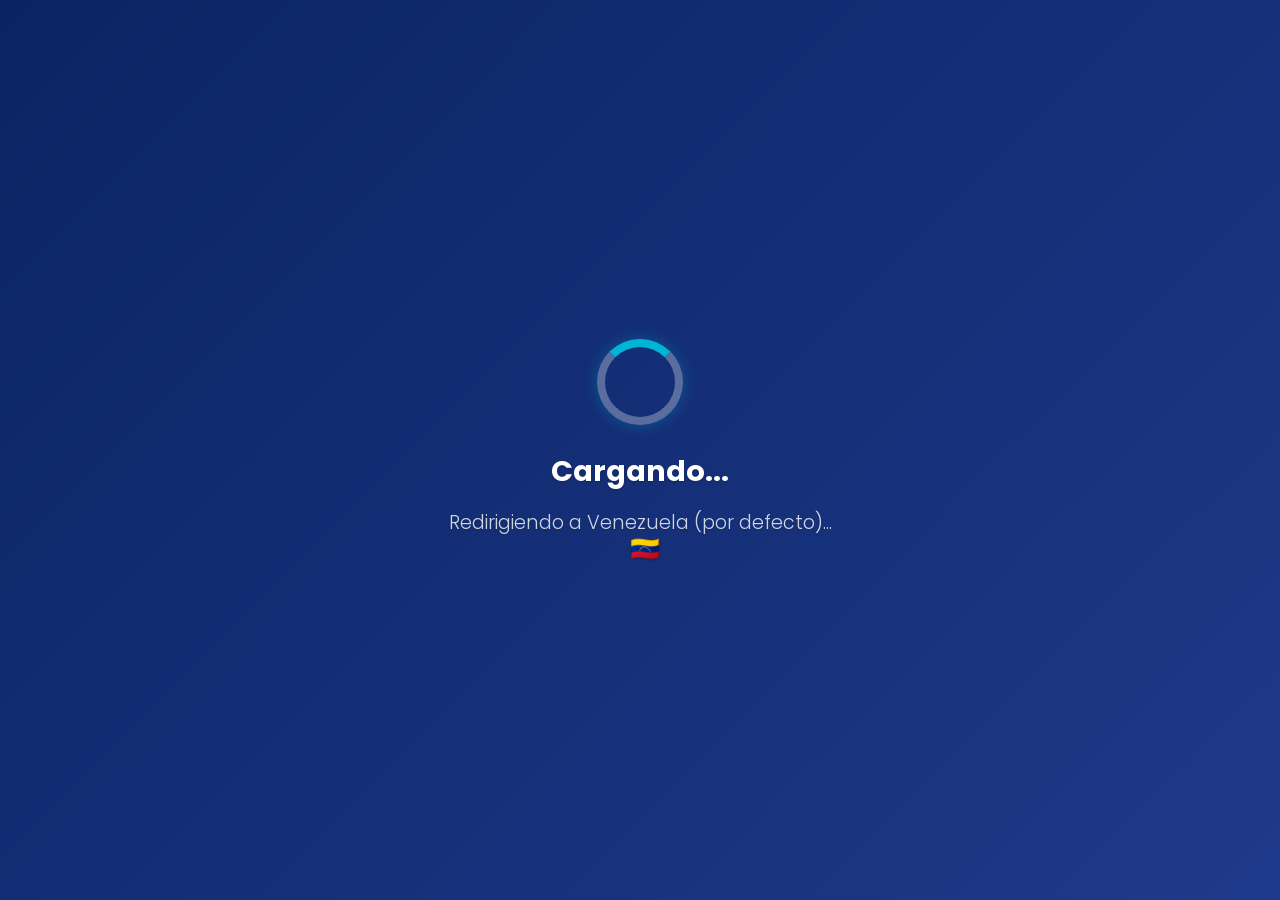
<file: deteccion.html>
<!DOCTYPE html>
<html lang="es">

<head>
    <meta charset="UTF-8">
    <meta name="viewport" content="width=device-width, initial-scale=1.0">
    <title>Vacano Store | Selecciona tu País</title>
    <link rel="icon" href="imagenes/logo.ico" type="image/x-icon">
    <link href="https://fonts.googleapis.com/css2?family=Poppins:wght@300;400;600;700&display=swap" rel="stylesheet">
    <style>
        /* Definición de variables CSS para los colores */
        :root {
            --color-primary-dark: #0a2463;
            /* Azul oscuro más intenso */
            --color-primary-light: #3e92cc;
            /* Azul claro vibrante */
            --color-secondary-dark: #1e3a8a;
            /* Azul marino */
            --color-secondary-light: #5e7ce2;
            /* Azul eléctrico */
            --color-accent: #00b4d8;
            /* Azul turquesa para acentos */
            --color-text-dark: #1f2937;
            /* Gris oscuro para texto principal */
            --color-text-light: #f8f9fa;
            /* Blanco roto para texto claro */
            --color-bg-light: #f9fafb;
            /* Fondo muy claro */
            --color-bg-white: #ffffff;
            /* Blanco puro */
            --color-shadow: rgba(0, 0, 0, 0.15);
            --color-border: #e5e7eb;
            --color-button-hover: #e0f2fe;
            /* Azul muy suave para hover */

            /* Nuevas variables para el degradado del fondo */
            --gradient-start: #03045e;
            --gradient-mid: #023e8a;
            --gradient-end: #0077b6;
            --gradient-accent: #00b4d8;
        }

        /* Estilos generales */
        body {
            margin: 0;
            font-family: 'Poppins', sans-serif;
            /* Fondo animado con múltiples capas */
            background: linear-gradient(-45deg,
                    var(--gradient-start),
                    var(--gradient-mid),
                    var(--gradient-end),
                    var(--gradient-accent));
            background-size: 400% 400%;
            animation: gradientAnimation 12s ease infinite;
            color: var(--color-text-light);
            display: flex;
            justify-content: center;
            align-items: center;
            min-height: 100vh;
            text-align: center;
            padding: 20px;
            box-sizing: border-box;
            overflow: hidden;
            position: relative;
        }

        /* Efecto de partículas/burbujas para el fondo */
        .particles {
            position: absolute;
            top: 0;
            left: 0;
            width: 100%;
            height: 100%;
            overflow: hidden;
            z-index: 0;
        }

        .particle {
            position: absolute;
            background: rgba(255, 255, 255, 0.1);
            border-radius: 50%;
            animation: float linear infinite;
        }

        @keyframes float {
            0% {
                transform: translateY(0) rotate(0deg);
                opacity: 1;
            }

            100% {
                transform: translateY(-1000px) rotate(720deg);
                opacity: 0;
            }
        }

        /* Animación para el degradado del fondo */
        @keyframes gradientAnimation {
            0% {
                background-position: 0% 50%;
            }

            50% {
                background-position: 100% 50%;
            }

            100% {
                background-position: 0% 50%;
            }
        }

        /* --- Estilos del Preloader --- */
        #preloader {
            position: fixed;
            top: 0;
            left: 0;
            width: 100%;
            height: 100%;
            background: linear-gradient(135deg, var(--color-primary-dark), var(--color-secondary-dark));
            display: flex;
            flex-direction: column;
            justify-content: center;
            align-items: center;
            z-index: 9999;
            transition: opacity 0.7s ease-out;
            color: white;
            text-shadow: 0 1px 3px rgba(0, 0, 0, 0.2);
        }

        .spinner {
            border: 8px solid rgba(255, 255, 255, 0.3);
            border-top: 8px solid var(--color-accent);
            border-radius: 50%;
            width: 70px;
            height: 70px;
            animation: spin 1.2s cubic-bezier(0.5, 0, 0.5, 1) infinite;
            margin-bottom: 25px;
            box-shadow: 0 0 15px rgba(0, 180, 216, 0.3);
        }

        @keyframes spin {
            0% {
                transform: rotate(0deg);
            }

            100% {
                transform: rotate(360deg);
            }
        }

        #loading-text {
            font-size: 1.8em;
            font-weight: 700;
            margin-bottom: 15px;
        }

        #loading-region {
            font-size: 1.2em;
            font-weight: 300;
            opacity: 0.8;
            display: flex;
            align-items: center;
            justify-content: center;
        }

        #loading-icon-display {
            font-size: 1.5em;
            margin-left: 10px;
            line-height: 1;
        }

        /* --- Estilos del Contenido Principal --- */
        .container {
            max-width: 700px;
            padding: 60px;
            background-color: rgba(255, 255, 255, 0.95);
            border-radius: 16px;
            box-shadow: 0 15px 40px rgba(0, 0, 0, 0.25);
            animation: fadeIn 1s ease-out forwards;
            border: none;
            position: relative;
            overflow: hidden;
            z-index: 1;
            backdrop-filter: blur(8px);
            -webkit-backdrop-filter: blur(8px);
            border: 1px solid rgba(255, 255, 255, 0.2);
        }

        /* Efecto de borde luminoso */
        .container::after {
            content: '';
            position: absolute;
            top: -2px;
            left: -2px;
            right: -2px;
            bottom: -2px;
            background: linear-gradient(45deg,
                    var(--color-accent),
                    var(--color-primary-light),
                    var(--color-secondary-light));
            z-index: -1;
            border-radius: 18px;
            animation: borderGlow 3s linear infinite;
            opacity: 0.7;
            filter: blur(5px);
        }

        @keyframes borderGlow {
            0% {
                opacity: 0.5;
            }

            50% {
                opacity: 0.8;
            }

            100% {
                opacity: 0.5;
            }
        }

        @keyframes fadeIn {
            from {
                opacity: 0;
                transform: translateY(-30px);
            }

            to {
                opacity: 1;
                transform: translateY(0);
            }
        }

        h1 {
            font-size: 3.5em;
            margin-bottom: 10px;
            font-weight: 800;
            background-image: linear-gradient(45deg,
                    var(--color-primary-dark),
                    var(--color-primary-light),
                    var(--color-accent));
            -webkit-background-clip: text;
            background-clip: text;
            color: transparent;
            display: inline-block;
            letter-spacing: -1px;
            position: relative;
            animation: textReveal 1s ease-out 0.5s forwards;
        }

        @keyframes textReveal {
            from {
                transform: translateY(20px);
                opacity: 0;
            }

            to {
                transform: translateY(0);
                opacity: 1;
            }
        }

        h2 {
            font-size: 1.8em;
            color: var(--color-primary-dark);
            margin-top: 0px;
            margin-bottom: 50px;
            font-weight: 400;
            letter-spacing: 0.5px;
            animation: textReveal 1s ease-out 0.7s forwards;
        }

        p {
            font-size: 1.25em;
            margin-bottom: 50px;
            line-height: 1.8;
            color: var(--color-text-dark);
            max-width: 450px;
            margin-left: auto;
            margin-right: auto;
            animation: textReveal 1s ease-out 0.9s forwards;
        }

        .country-selection {
            display: grid;
            grid-template-columns: repeat(auto-fit, minmax(250px, 1fr));
            gap: 20px;
            margin-top: 30px;
            animation: buttonsFadeIn 1s ease-out 1.2s forwards;
            opacity: 0;
        }

        @keyframes buttonsFadeIn {
            from {
                opacity: 0;
                transform: translateY(30px);
            }

            to {
                opacity: 1;
                transform: translateY(0);
            }
        }

        .country-selection a {
            display: flex;
            align-items: center;
            justify-content: center;
            background-color: var(--color-bg-white);
            color: var(--color-primary-dark);
            padding: 18px 25px;
            border-radius: 10px;
            text-decoration: none;
            font-size: 1.15em;
            font-weight: 600;
            transition: all 0.3s ease;
            box-shadow: 0 6px 20px rgba(0, 0, 0, 0.1);
            border: 1px solid var(--color-border);
            position: relative;
            overflow: hidden;
            z-index: 1;
        }

        .country-selection a::before {
            content: '';
            position: absolute;
            top: 0;
            left: -100%;
            width: 100%;
            height: 100%;
            background: linear-gradient(135deg,
                    var(--color-primary-light),
                    var(--color-accent));
            transition: all 0.4s ease;
            z-index: -1;
        }

        .country-selection a:hover::before {
            left: 0;
        }

        .country-selection a:hover {
            color: white;
            transform: translateY(-5px);
            box-shadow: 0 12px 25px rgba(0, 0, 0, 0.2);
            border-color: transparent;
        }

        .country-selection a:hover .flag-emoji {
            transform: scale(1.1) rotate(5deg);
        }

        .flag-emoji {
            font-size: 2.2em;
            margin-right: 15px;
            line-height: 1;
            transition: transform 0.3s ease;
        }

        /* Medias queries para dispositivos móviles */
        @media (max-width: 768px) {
            .container {
                padding: 40px 25px;
                width: 90%;
            }

            h1 {
                font-size: 2.5em;
                letter-spacing: 0;
            }

            h2 {
                font-size: 1.4em;
                margin-bottom: 35px;
            }

            p {
                font-size: 1.05em;
                margin-bottom: 35px;
            }

            .country-selection {
                grid-template-columns: 1fr;
                gap: 15px;
            }

            .country-selection a {
                padding: 16px 20px;
                font-size: 1.05em;
                min-width: unset;
            }

            .flag-emoji {
                font-size: 1.8em;
                margin-right: 10px;
            }
        }
    </style>
</head>

<body>
    <!-- Partículas/burbujas para el fondo animado -->
    <div class="particles" id="particles"></div>

    <div id="preloader">
        <div class="spinner"></div>
        <div id="loading-text">Cargando</div>
        <div id="loading-region">Detectando tu región...</div>
        <div id="loading-icon-display"></div>
    </div>

    <div class="container" id="main-content">
        <h1>Vacano Store</h1>
        <h2>Tu Tienda Online</h2>
        <p>Experimenta la moda sin límites. Selecciona tu país para explorar nuestro catálogo exclusivo y ofertas
            adaptadas a tu región.</p>
        <div class="country-selection">
            <a href="venezuela/index.html"><span class="flag-emoji">🇻🇪</span>Venezuela</a>
            <a href="peru/index.html"><span class="flag-emoji">🇵🇪</span>Perú</a>
        </div>
    </div>

    <script>
        // Generador de partículas para el fondo
        function createParticles() {
            const particlesContainer = document.getElementById('particles');
            const particleCount = 30;

            for (let i = 0; i < particleCount; i++) {
                const particle = document.createElement('div');
                particle.classList.add('particle');

                // Tamaño aleatorio entre 5px y 20px
                const size = Math.random() * 15 + 5;
                particle.style.width = `${size}px`;
                particle.style.height = `${size}px`;

                // Posición inicial aleatoria
                particle.style.left = `${Math.random() * 100}%`;
                particle.style.top = `${Math.random() * 100 + 100}%`;

                // Opacidad aleatoria
                particle.style.opacity = Math.random() * 0.5 + 0.1;

                // Duración de animación aleatoria entre 10s y 30s
                const duration = Math.random() * 20 + 10;
                particle.style.animationDuration = `${duration}s`;

                // Retraso inicial aleatorio
                particle.style.animationDelay = `${Math.random() * 5}s`;

                particlesContainer.appendChild(particle);
            }
        }

        document.addEventListener('DOMContentLoaded', () => {
            createParticles();

            const preloader = document.getElementById('preloader');
            const loadingText = document.getElementById('loading-text');
            const loadingRegion = document.getElementById('loading-region');
            const loadingIconDisplay = document.getElementById('loading-icon-display');
            const mainContent = document.getElementById('main-content');

            // Mapeo de códigos de país a URLs
            const countryRedirects = {
                'VEN': { url: 'venezuela/index.html', name: 'Venezuela', emoji: '🇻🇪' },
                'PER': { url: 'peru/index.html', name: 'Perú', emoji: '🇵🇪' },
            };

            // Redirección por defecto
            const defaultRedirect = {
                url: 'venezuela/index.html',
                name: 'Venezuela (por defecto)',
                emoji: '🇻🇪'
            };

            function hidePreloader() {
                preloader.style.opacity = '0';
                setTimeout(() => {
                    preloader.style.display = 'none';
                    mainContent.style.display = 'block';
                    document.body.style.overflow = '';
                }, 700);
            }

            async function getUserGeolocationCountry() {
                return new Promise(resolve => {
                    if (!navigator.geolocation) {
                        console.warn('Geolocalización no soportada por este navegador.');
                        return resolve(null);
                    }

                    navigator.geolocation.getCurrentPosition(
                        async (position) => {
                            const lat = position.coords.latitude;
                            const lon = position.coords.longitude;
                            console.log(`Ubicación obtenida: Lat ${lat}, Lon ${lon}`);

                            try {
                                const nominatimUrl = `https://nominatim.openstreetmap.org/reverse?format=json&lat=${lat}&lon=${lon}&zoom=18&addressdetails=1`;
                                const response = await fetch(nominatimUrl);
                                const data = await response.json();

                                if (data && data.address && data.address.country_code) {
                                    return resolve(data.address.country_code.toUpperCase());
                                }
                                console.warn('No se pudo obtener el código de país de Nominatim.');
                                resolve(null);
                            } catch (error) {
                                console.error('Error al obtener el país de Nominatim:', error);
                                resolve(null);
                            }
                        },
                        (error) => {
                            console.error('Error de geolocalización:', error.message);
                            if (error.code === error.PERMISSION_DENIED) {
                                console.warn('El usuario denegó el permiso de geolocalización.');
                                loadingText.textContent = 'Permiso denegado.';
                                loadingRegion.textContent = 'Redirigiendo a la tienda por defecto...';
                                loadingIconDisplay.textContent = '🚫';
                            } else {
                                loadingText.textContent = 'Error al detectar.';
                                loadingRegion.textContent = 'Redirigiendo a la tienda por defecto...';
                                loadingIconDisplay.textContent = '⚠️';
                            }
                            resolve(null);
                        },
                        {
                            enableHighAccuracy: false,
                            timeout: 5000,
                            maximumAge: 0
                        }
                    );
                });
            }

            async function handleRedirection() {
                loadingText.textContent = 'Cargando';
                loadingRegion.textContent = 'Pidiendo permiso de ubicación...';
                loadingIconDisplay.textContent = '📍';

                const countryCode2Letter = await getUserGeolocationCountry();
                console.log('Código de país detectado (2 letras):', countryCode2Letter);

                let target = null;
                let finalCountryCode = null;

                if (countryCode2Letter === 'VE') {
                    finalCountryCode = 'VEN';
                } else if (countryCode2Letter === 'PE') {
                    finalCountryCode = 'PER';
                }

                if (finalCountryCode && countryRedirects[finalCountryCode]) {
                    target = countryRedirects[finalCountryCode];
                } else {
                    target = defaultRedirect;
                }

                loadingText.textContent = 'Cargando...';
                loadingRegion.textContent = `Redirigiendo a ${target.name}...`;
                loadingIconDisplay.textContent = target.emoji;

                setTimeout(() => {
                    window.location.href = target.url;
                }, 4000);
            }

            handleRedirection();
        });
    </script>
</body>

</html>
</file>
